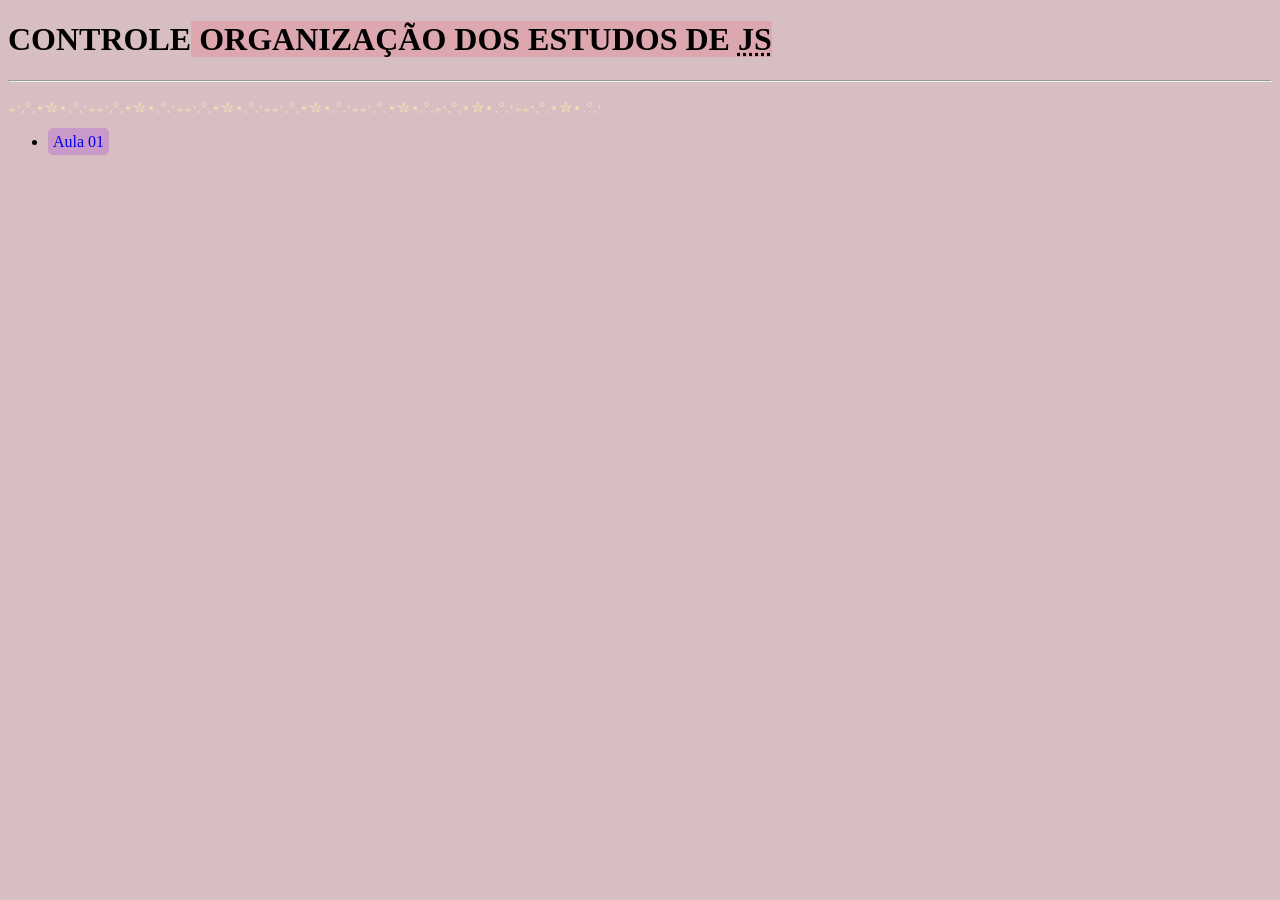
<file: index.html>
<!DOCTYPE html>
<html lang="pt-BR">
<head>
    <meta charset="UTF-8">
    <meta name="viewport" content="width=device-width, initial-scale=1.0">
    <meta name="description" content="Esse é uma página modelo">
    <meta name="keywords" content="sites, web, desenvolvimento backend">
    <meta name="author" content="Carolina, @carolinasouza______">
    <link rel="icon" type="image/png" href="favicon.png">
    <link rel="stylesheet" href="css/estilo.css">
    <title>CONTROLE DE AULAS DE JS</title>
</head>
<body>
    
    <h1>CONTROLE<mark> ORGANIZAÇÃO DOS ESTUDOS DE <abbr title="JAVASCRIPT">JS</abbr></mark></h1>
    <hr>
    <p>₊‧.°.⋆✮⋆.°.‧₊₊‧.°.⋆✮⋆.°.‧₊₊‧.°.⋆✮⋆.°.‧₊₊‧.°.⋆✮⋆.°.‧₊₊‧.°.⋆✮⋆.°.₊‧.°.⋆✮⋆.°.‧₊₊‧.°.⋆✮⋆.°.‧</p>
    <ul>
        <li><a href="Aula01/index.html" target="_blank">Aula 01</a></li>
    </ul>
</body>
</html>
</file>
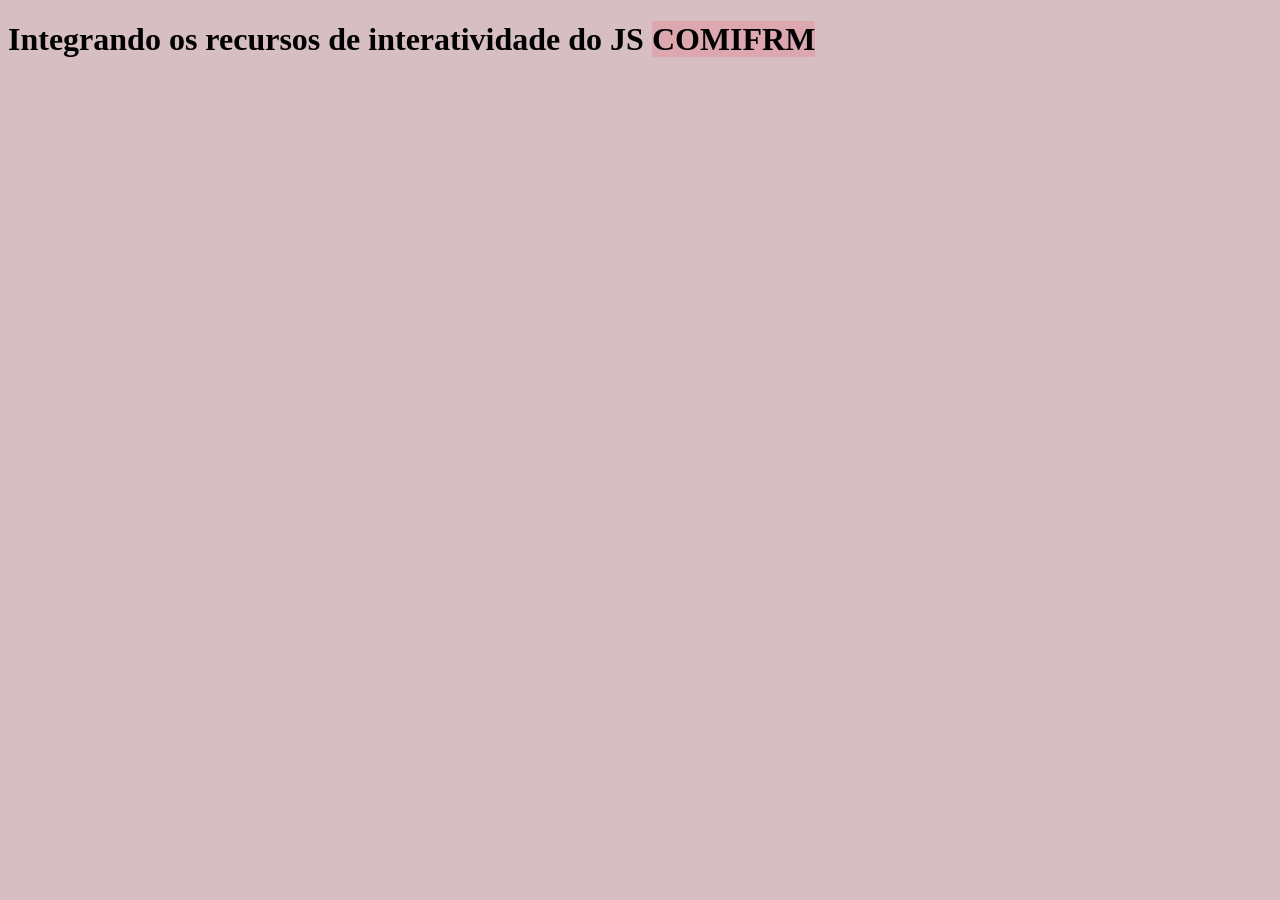
<file: Aula01/desafio01.html>
<!DOCTYPE html>
<html lang="pt-br">
<head>
    <meta charset="UTF-8">
    <meta name="viewport" content="width=device-width, initial-scale=1.0">
    <meta name="description" content="Esse é uma página modelo">
    <meta name="keywords" content="sites, web, desenvolvimento backend">
    <meta name="author" content="Carolina, @carolinasouza______">
    <link rel="icon" type="image/png" href="../favicon.png">
    <link rel="stylesheet" href="../css/estilo.css">
    <title>Desafio de JS</title>
</head>
<body>
    <h1>Integrando os recursos de interatividade do JS <mark>COMIFRM</mark></h1>

    <script>
        window.alert("Seja bem-vindo ao site");
        let numero = parseFloat(window.prompt("qual é o número que deseja? "))
        console.log(numero)
          let numero2 = parseFloat (window.prompt("qual é o segundo número que deseja? "))
        console.log(numero2)
          let resposta = window.confirm("deseja somar? ")
          let resultado = 0
    
        if(resposta==true){
            resultado = (numero + numero2)
            console.log("o resultado da sua soma é : " +resultado);
            document.getElementById("resultado-tela").innerText ="O resoltado é" +resultado
        }
        else{
            window.confirm = ("Então vamos subtrair")
            resultado = (numero - numero2)
            console.log("O resultado da sua subtração é: " +resultado)
            document.getElementById("resultado-tela").innerText ="O resoltado é" +resultado
        
        }        
            window.alert("O resultado da sua operação é: " +resultado)
            window.alert("obrigado por jogar comigo! ");
    </script>
    
    
</body>
</html>
</file>
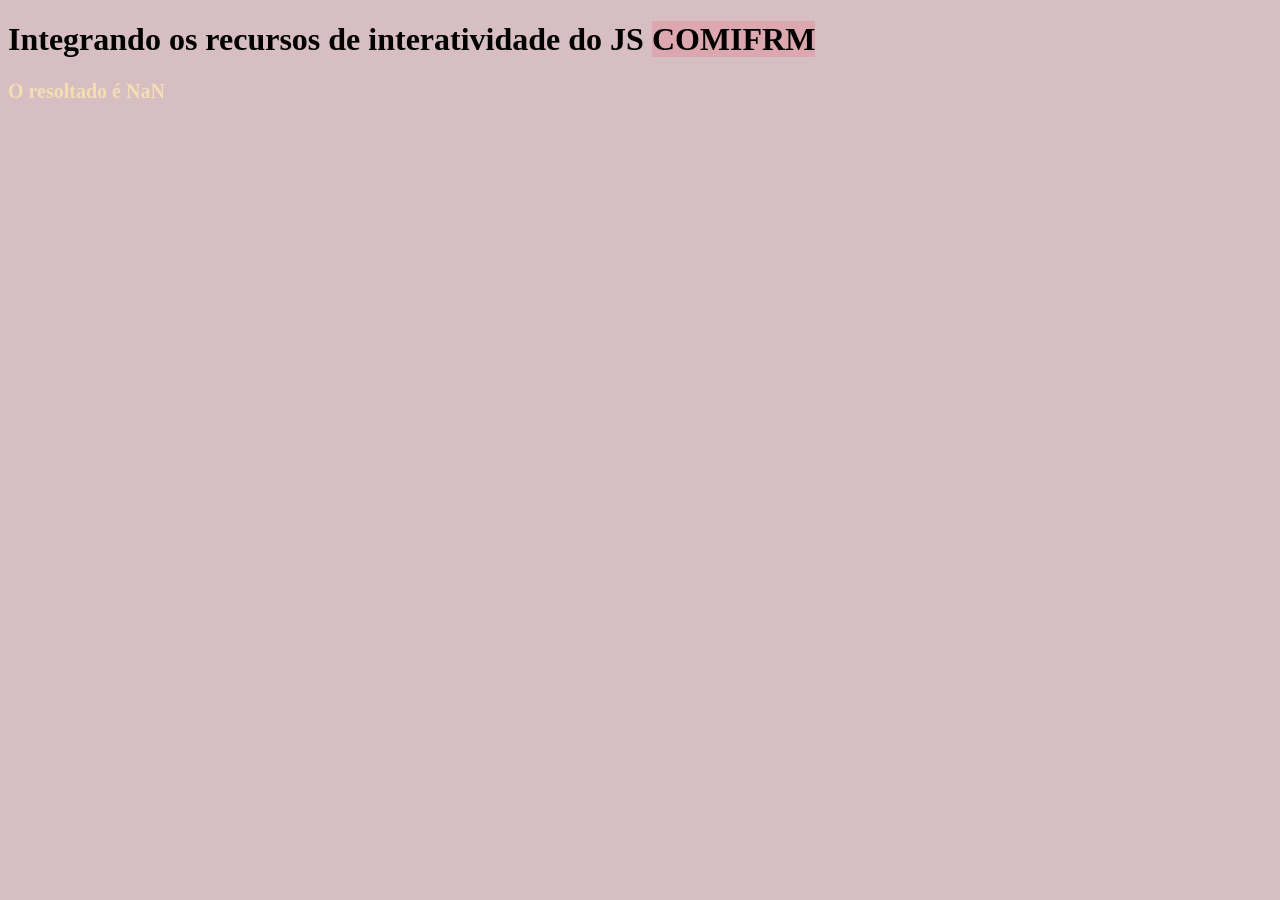
<file: Aula01/desafio02.html>
<!DOCTYPE html>
<html lang="pt-br">
<head>
    <meta charset="UTF-8">
    <meta name="viewport" content="width=device-width, initial-scale=1.0">
    <meta name="description" content="Esse é uma página modelo">
    <meta name="keywords" content="sites, web, desenvolvimento backend">
    <meta name="author" content="Carolina, @carolinasouza______">
    <link rel="icon" type="image/png" href="../favicon.png">
    <link rel="stylesheet" href="../css/estilo.css">
    <title>Desafio 2 de JS</title>
</head>
<body>
    <h1>Integrando os recursos de interatividade do JS <mark>COMIFRM</mark></h1>
    <p id="resultado-tela" style="font-size: 20px; font-weight: bold;"></p>

    <script>
        window.alert("Seja bem-vindo ao site");
        let numero = parseFloat(window.prompt("qual é o número que deseja? "))
        console.log(numero)
          let numero2 = parseFloat (window.prompt("qual é o segundo número que deseja? "))
        console.log(numero2)
          let resposta = window.confirm("deseja somar? ")
          let resultado = 0
    
        if(resposta==true){
            resultado = (numero + numero2)
            console.log("o resultado da sua soma é : " +resultado);
        }
        else{
            (resposta == false)
            window.confirm = ("Então vamos subtrair")
            resultado = (numero - numero2)
            console.log("O resultado da sua subtração é: " +resultado)
        
        }
        
        document.getElementById("resultado-tela").innerText ="O resoltado é " +resultado
    </script>
    
    
</body>
</html>
</file>
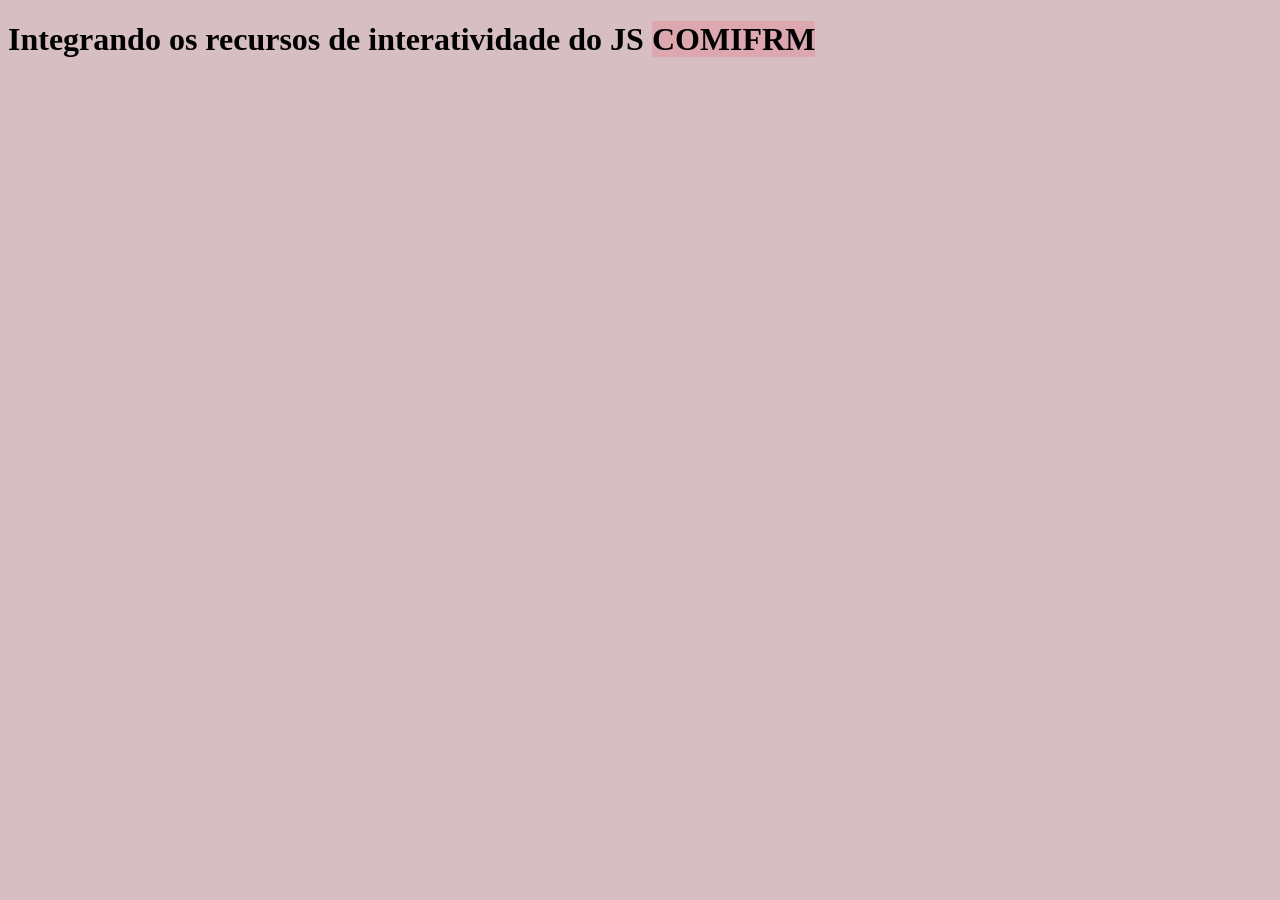
<file: Aula01/desafio03.html>
<!DOCTYPE html>
<html lang="en">
<head>
      <meta charset="UTF-8">
    <meta name="viewport" content="width=device-width, initial-scale=1.0">
    <meta name="description" content="Esse é uma página modelo">
    <meta name="keywords" content="sites, web, desenvolvimento backend">
    <meta name="author" content="Carolina, @carolinasouza______">
    <link rel="icon" type="image/png" href="../favicon.png">
    <link rel="stylesheet" href="../css/estilo.css">
    <title>Desafio 3 de JS</title>
</head>
<body>
<h1>Integrando os recursos de interatividade do JS <mark>COMIFRM</mark></h1>
<script>
let numero = parseFloat(prompt("Digite o primeiro número:"));
let numero2 = parseFloat(prompt("Digite o segundo número:"));
let resultado;

let querSomar = confirm("Deseja somar?");
let querSubtrair = confirm("Deseja subtrair?");
let querMultiplicar = confirm("Deseja multiplicar?");

if (querSomar == true) {
    resultado = (numero + numero2);
    console.log("o resultado da sua soma é : " + resultado);
} 
else if (querSubtrair == true) {
    alert("Então vamos subtrair");
    resultado = (numero - numero2);
    console.log("O resultado da sua subtração é: " + resultado);
} 
else if (querMultiplicar == true) {
    alert("Então vamos multiplicar");
    resultado = (numero * numero2);
    console.log("O resultado da sua multiplicação é: " + resultado);
} 
else {
    alert("Então vamos dividir");
    resultado = (numero / numero2);
    console.log("O resultado da sua divisão é: " + resultado);
}
document.getElementById("resultado-tela").innerText = "O resultado é " + resultado;

</script>

</body>
</html>
</file>
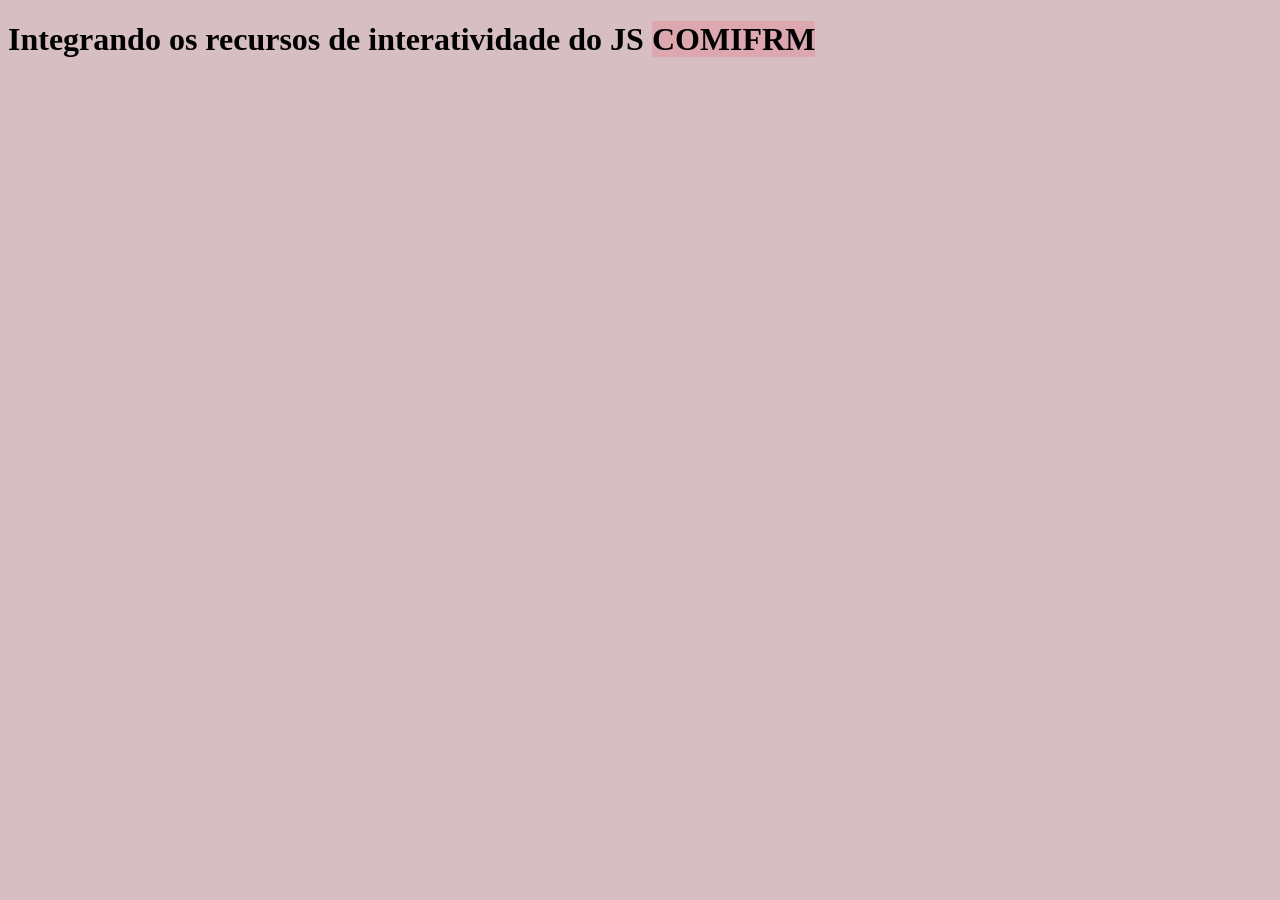
<file: Aula01/Desafio04.html>
<!DOCTYPE html>
<html lang="pt-br">
<head>
    <meta charset="UTF-8">
    <meta name="viewport" content="width=device-width, initial-scale=1.0">
    <meta name="description" content="Esse é uma página modelo">
    <meta name="keywords" content="sites, web, desenvolvimento backend">
    <meta name="author" content="Carolina, @carolinasouza______">
    <link rel="icon" type="image/png" href="../favicon.png">
    <link rel="stylesheet" href="../css/estilo.css">
    <title>Desafio 2 de JS</title>
</head>
<body>
    <h1>Integrando os recursos de interatividade do JS <mark>COMIFRM</mark></h1>
<script>


let peso = parseFloat(prompt("Digite o seu peso (em kg):"));
let altura = parseFloat(prompt("Digite a sua altura (em metros, ex: 1.75):"));
let imc = peso / (altura * altura);

if (imc < 18.5) {
    alert("Seu IMC é " + imc + ". Classificação: Abaixo do peso");
    console.log("Abaixo do peso");
} 
else if (imc >= 18.5 && imc < 25) {
    alert("Seu IMC é " + imc + ". Classificação: Peso normal");
    console.log("Peso normal");
} 
else if (imc >= 25 && imc < 30) {
    alert("Seu IMC é " + imc + ". Classificação: Sobrepeso");
    console.log("Sobrepeso");
} 
else {
    alert("Seu IMC é " + imc + ". Classificação: Obesidade");
    console.log("Obesidade");
}

document.getElementById("resultado-tela").innerText = "Seu IMC é " + imc;
</script>

</body>
</html>
</file>
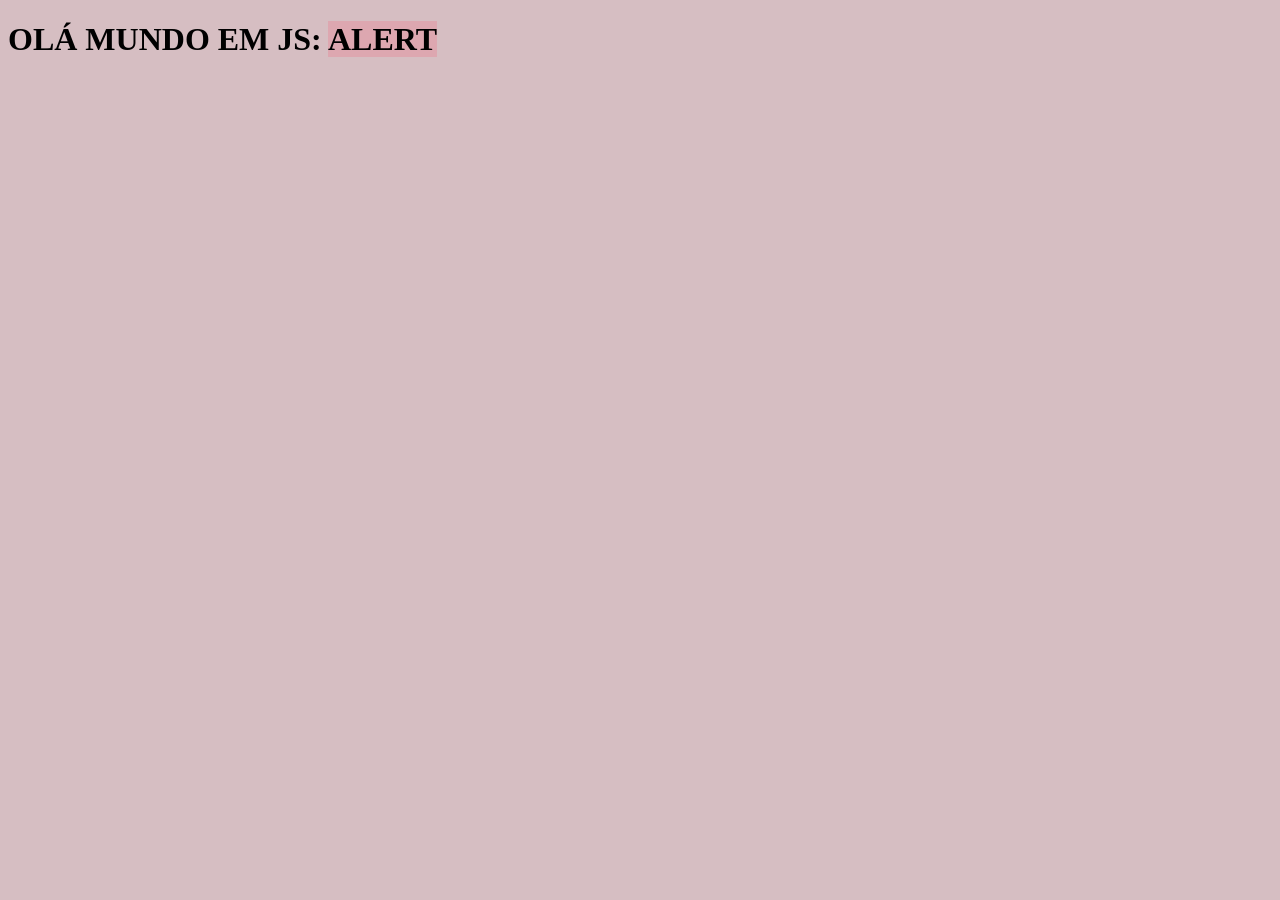
<file: Aula01/exercicio01.html>
<!DOCTYPE html>
<html lang="pt-br">
<head>
    <meta charset="UTF-8">
    <meta name="viewport" content="width=device-width, initial-scale=1.0">
    <meta name="description" content="Esse é uma página modelo">
    <meta name="keywords" content="sites, web, desenvolvimento backend">
    <meta name="author" content="Carolina, @carolinasouza______">
    <link rel="icon" type="image/png" href="../favicon.png">
    <link rel="stylesheet" href="../css/estilo.css">
    <title>EXERCÍCIO 01 de JS</title>
</head>
<body>
    <h1>OLÁ MUNDO EM JS: <mark>ALERT</mark></h1>

    <script>
        window.alert("Olá Mundo em JS");
    </script>

    
</body>
</html>
</file>
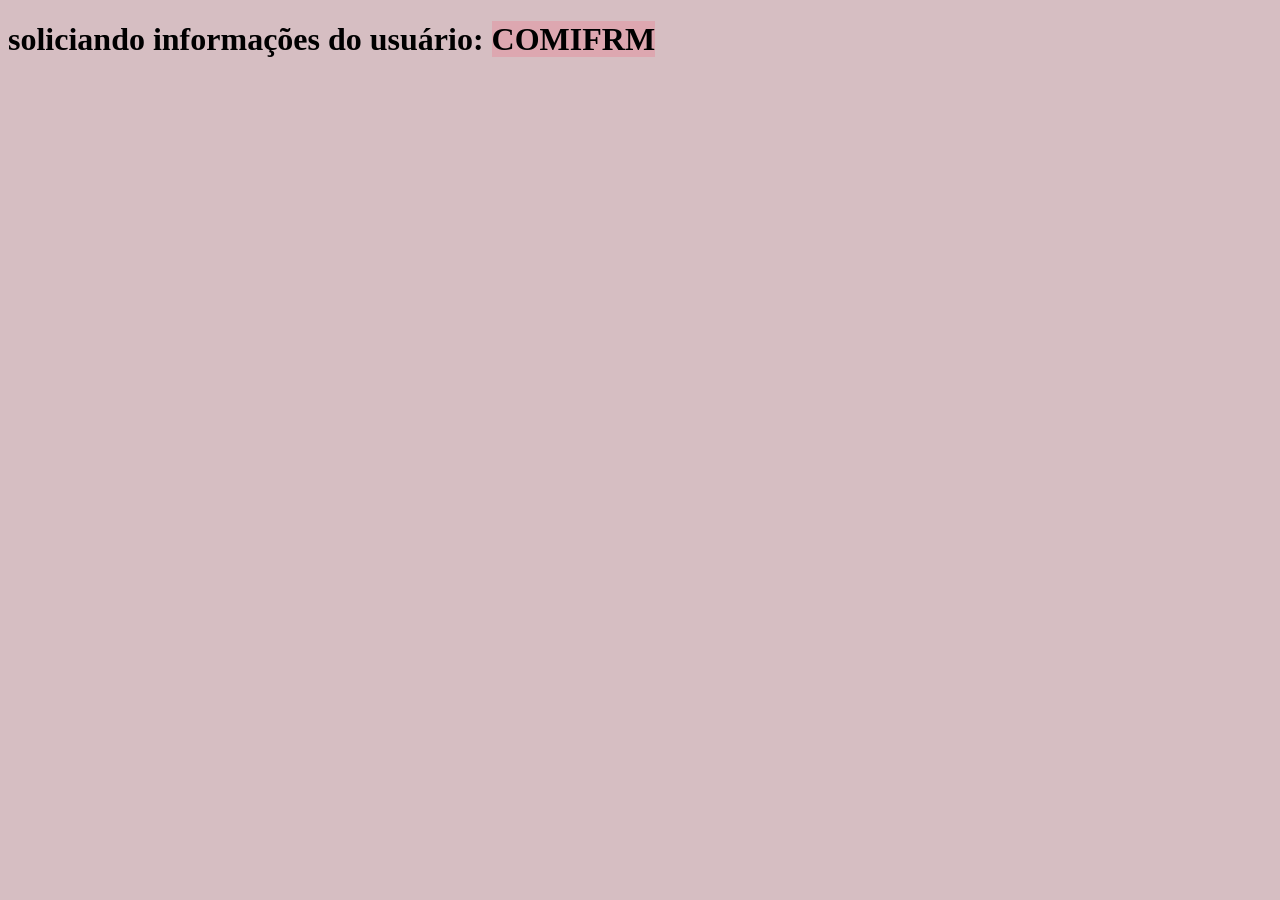
<file: Aula01/exercicio3.html>
<!DOCTYPE html>
<html lang="pt-br">
<head>
    <meta charset="UTF-8">
    <meta name="viewport" content="width=device-width, initial-scale=1.0">
    <meta name="description" content="Esse é uma página modelo">
    <meta name="keywords" content="sites, web, desenvolvimento backend">
    <meta name="author" content="Carolina, @carolinasouza______">
    <link rel="icon" type="image/png" href="../favicon.png">
    <link rel="stylesheet" href="../css/estilo.css">
    <title>EXERCÍCIO 03 de JS</title>
</head>
<body>
    <h1>soliciando informações do usuário: <mark>COMIFRM</mark></h1>

    <script>
        window.confirm("Você deseja sair da página?");
    </script>

    
</body>
</html>
</file>
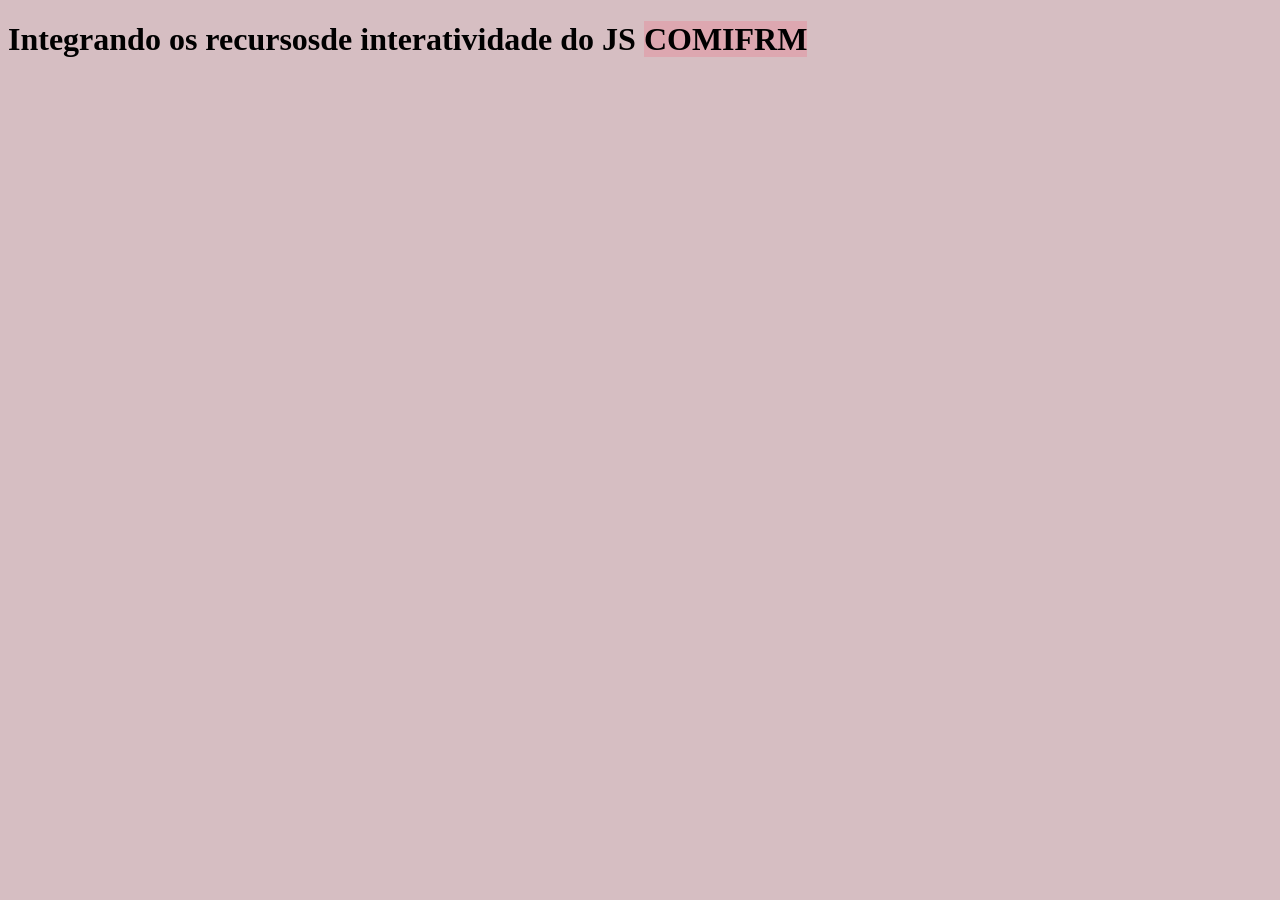
<file: Aula01/exercicio4.html>
<!DOCTYPE html>
<html lang="pt-br">
<head>
    <meta charset="UTF-8">
    <meta name="viewport" content="width=device-width, initial-scale=1.0">
    <meta name="description" content="Esse é uma página modelo">
    <meta name="keywords" content="sites, web, desenvolvimento backend">
    <meta name="author" content="Carolina, @carolinasouza______">
    <link rel="icon" type="image/png" href="../favicon.png">
    <link rel="stylesheet" href="../css/estilo.css">
    <title>EXERCÍCIO 04 de JS</title>
</head>
<body>
    <h1>Integrando os recursosde interatividade do JS <mark>COMIFRM</mark></h1>

    <script>
        window.alert("Seja bem-vindo ao site");
        let nome = window.prompt("qual é  seu nome? ")
        window.alert(nome)
        console.log(nome)
        let resposta = window.confirm("Você deseja sair da página?")
        console.log ( resposta)
        if(resposta==true){
            console.log("Você está prestes a sair da página :(");
            setTimeout(() => {
                window.close()
            }, 3000);
            window.close()
        }else{
        window.alert("Aproveie meu site, "+nome);
        }
    </script>

    
</body>
</html>
</file>
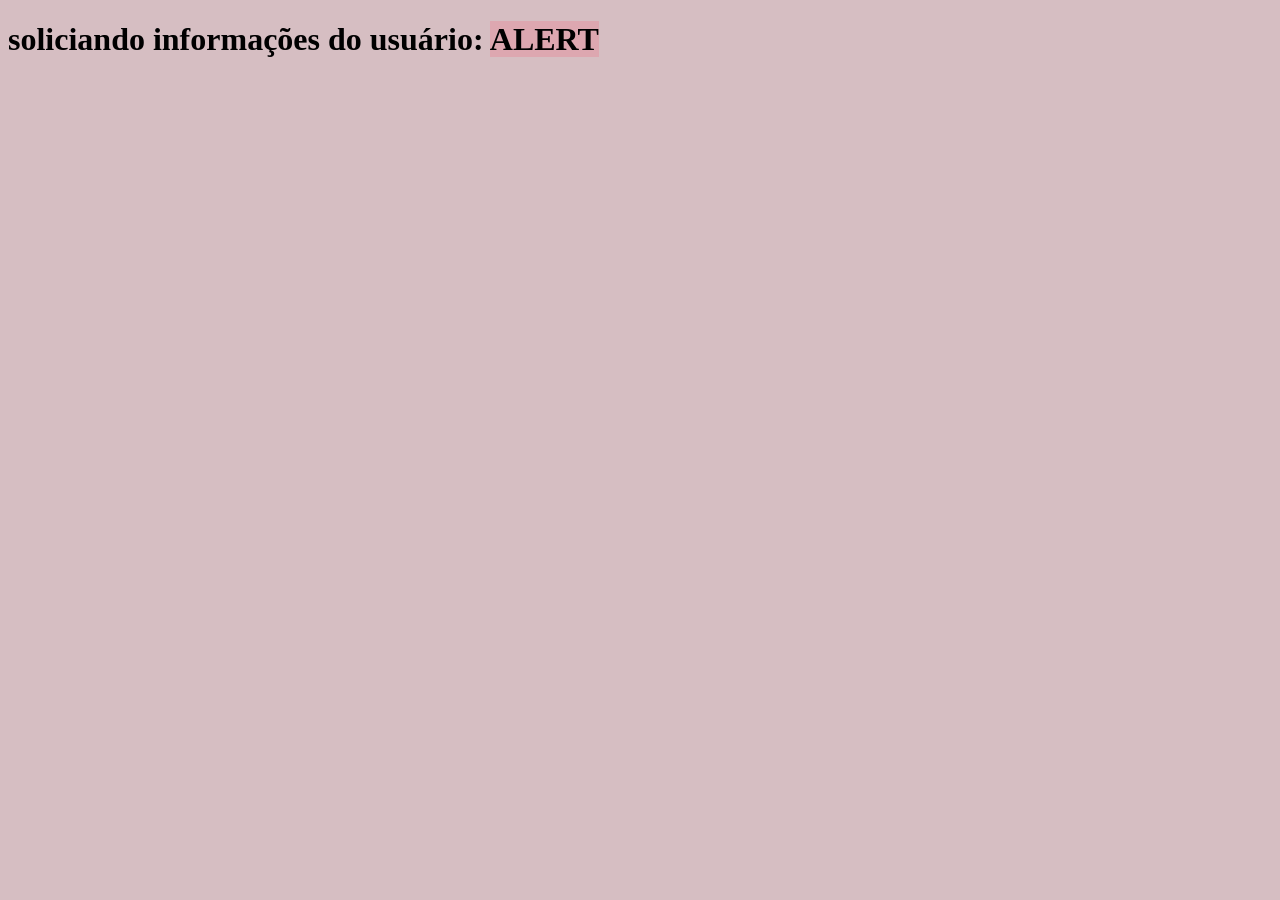
<file: Aula01/exercio02.html>
<!DOCTYPE html>
<html lang="pt-br">
<head>
    <meta charset="UTF-8">
    <meta name="viewport" content="width=device-width, initial-scale=1.0">
    <meta name="description" content="Esse é uma página modelo">
    <meta name="keywords" content="sites, web, desenvolvimento backend">
    <meta name="author" content="Carolina, @carolinasouza______">
    <link rel="icon" type="image/png" href="../favicon.png">
    <link rel="stylesheet" href="../css/estilo.css">
    <title>EXERCÍCIO 02 de JS</title>
</head>
<body>
    <h1>soliciando informações do usuário: <mark>ALERT</mark></h1>

    <script>
        window.prompt("Qual é o seu noem?");
    </script>

    
</body>
</html>
</file>
<file: css/estilo.css>
mark{
    background-color: rgb(221, 167, 176);
}

a{
    text-decoration: none;
    background-color: rgb(201, 154, 201);
    border-radius: 5px;
    padding: 5px;

}

a:hover{
    background-color: rgb(207, 180, 207);
    transition: 1s;
}
p{
    color: wheat;
}

body{
    background-color: rgb(214, 190, 194);
}
</file>
